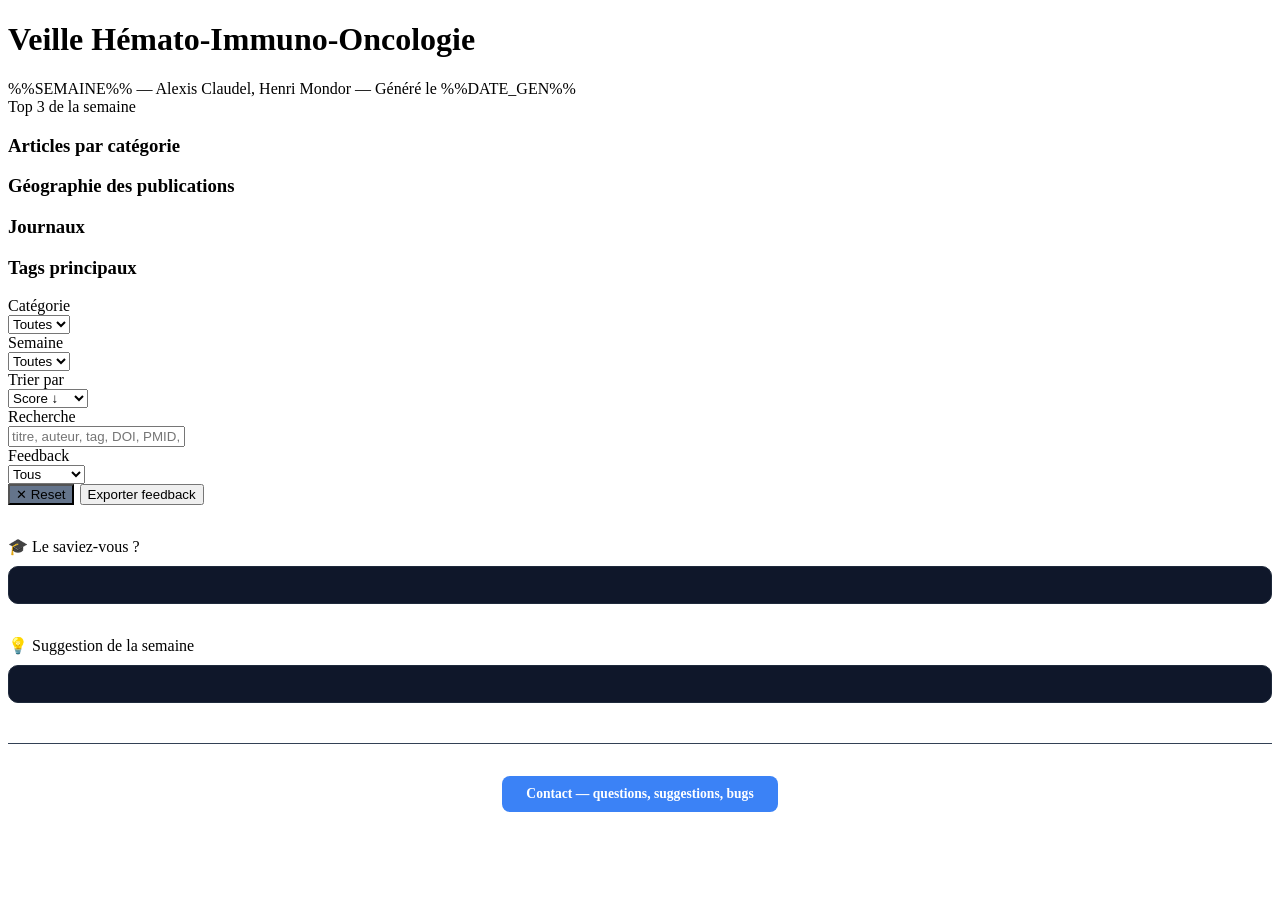
<file: outils/dashboard_template.html>
<!DOCTYPE html>
<html lang="fr">
<head>
<meta charset="UTF-8">
<meta name="viewport" content="width=device-width, initial-scale=1.0">
<title>Dashboard Veille Hémato — %%SEMAINE%%</title>
<style>
%%CSS%%
</style>
</head>
<body>

<div class="header">
  <h1>Veille Hémato-Immuno-Oncologie</h1>
  <div class="sub">%%SEMAINE%% — Alexis Claudel, Henri Mondor — Généré le %%DATE_GEN%%</div>
</div>

<div id="deadlineBanner" style="display:none;background:#92400e;border:1px solid #f59e0b;border-radius:8px;padding:10px 16px;margin-bottom:12px;color:#fde68a;font-size:0.85rem;"></div>

<div id="kaAlert" style="display:none;"></div>

<div class="kpi-bar" id="kpiBar"></div>

<!-- Top 3 -->
<div class="section">
  <div class="section-title">Top 3 de la semaine</div>
  <div class="top3" id="top3"></div>
</div>

<!-- Charts -->
<div class="charts-row">
  <div class="chart-box">
    <h3>Articles par catégorie</h3>
    <div class="bar-chart" id="chartCat"></div>
  </div>
  <div class="chart-box">
    <h3>Géographie des publications</h3>
    <div class="geo-map" id="geoMap"></div>
    <div class="geo-legend" id="geoLegend"></div>
  </div>
</div>

<div class="charts-row">
  <div class="chart-box">
    <h3>Journaux</h3>
    <div id="journalList"></div>
  </div>
  <div class="chart-box">
    <h3>Tags principaux</h3>
    <div class="tag-cloud" id="tagCloud"></div>
  </div>
</div>

<!-- Tendances -->
<div class="section" id="trendsSection" style="display:none;">
  <div class="section-title">Tendances &amp; Signaux</div>
  <div id="trendSignals" style="margin-bottom:14px;"></div>
  <div class="charts-row">
    <div class="chart-box">
      <h3>Volume &amp; catégories par semaine</h3>
      <div id="trendStacked"></div>
    </div>
    <div class="chart-box">
      <h3>Score moyen par semaine</h3>
      <div class="bar-chart" id="trendScores"></div>
    </div>
  </div>
</div>

<!-- Conférences -->
<div class="section" id="confSection" style="display:none;">
  <div class="section-title">Conférences à venir</div>
  <div style="display:flex;gap:10px;flex-wrap:wrap;width:100%;" id="confList"></div>
</div>

<!-- Essais cliniques -->
<div class="section" id="trialsSection" style="display:none;">
  <div class="section-title">Essais cliniques — Lymphomes</div>
  <div style="margin-bottom:8px;display:flex;gap:8px;flex-wrap:wrap;" id="trialsFilters"></div>
  <div id="trialsSummary" style="font-size:13px;color:#666;margin-bottom:10px;"></div>
  <table class="trials-table" id="trialsTable">
    <thead>
      <tr>
        <th>NCT</th><th>Étude</th><th>Phase</th><th>Sous-type</th><th>Titre</th>
        <th>Sponsor</th><th>N</th><th>Dates</th><th>France</th><th>LYSA</th><th>ctDNA</th>
      </tr>
    </thead>
    <tbody id="trialsBody"></tbody>
  </table>
</div>

<!-- Hors champ -->
<div class="section" id="hcSection" style="display:none;">
  <div class="section-title">Inspirations hors champ</div>
  <div class="hc-grid" id="hcList"></div>
</div>

<!-- Directions de recherche -->
<div class="section" id="dirSection" style="display:none;">
  <div class="section-title">Pistes de recherche</div>
  <div class="dir-grid" id="dirList"></div>
</div>

<!-- Controls & filters -->
<div class="controls">
  <div>
    <label>Catégorie</label><br>
    <select id="filterCat">
      <option value="">Toutes</option>
    </select>
  </div>
  <div>
    <label>Semaine</label><br>
    <select id="filterSem">
      <option value="">Toutes</option>
    </select>
  </div>
  <div>
    <label>Trier par</label><br>
    <select id="sortBy">
      <option value="score">Score ↓</option>
      <option value="if">IF ↓</option>
      <option value="date">Date ↓</option>
      <option value="cat">Catégorie</option>
      <option value="journal">Journal</option>
    </select>
  </div>
  <div>
    <label>Recherche</label><br>
    <input type="text" id="searchBox" placeholder='titre, auteur, tag, DOI, PMID, "phrase exacte"...'>
  </div>
  <div class="fb-filter-group">
    <label>Feedback</label><br>
    <select id="filterFb">
      <option value="">Tous</option>
      <option value="utile">Utile</option>
      <option value="bof">Bof</option>
      <option value="ignore">Ignoré</option>
      <option value="none">Non noté</option>
    </select>
  </div>
  <div style="align-self: flex-end; display: flex; gap: 6px; flex-wrap: wrap;">
    <button class="btn-export" onclick="resetAllFilters()" title="Réinitialiser tous les filtres" style="background:#64748b;">✕ Reset</button>
    <button class="btn-export btn-export-fb" onclick="exportFeedback()">Exporter feedback</button>
  </div>
</div>

<div class="count-bar" id="countBar"></div>
<div class="articles" id="articlesList"></div>
<div id="pagination"></div>

<!-- Le saviez-vous ? -->
<div class="section" style="margin-top:32px;">
  <div class="section-title">🎓 Le saviez-vous ?</div>
  <div id="didYouKnow" style="background:#0f172a;border:1px solid #1e293b;border-radius:10px;padding:18px 22px;margin-top:10px;"></div>
</div>

<!-- Suggestion de la semaine -->
<div class="section" style="margin-top:32px;">
  <div class="section-title">💡 Suggestion de la semaine</div>
  <div id="weeklySuggestion" style="background:#0f172a;border:1px solid #1e293b;border-radius:10px;padding:18px 22px;margin-top:10px;"></div>
</div>

<script>
%%JS%%
</script>

<div style="text-align:center; padding: 32px 0 24px; border-top: 1px solid #334155; margin-top: 40px;">
  <a href="mailto:alexis.claudel@aphp.fr?subject=Veille%20Hémato%20-%20Feedback" style="display:inline-block; padding: 10px 24px; background:#3b82f6; color:#fff; border-radius:8px; text-decoration:none; font-size:0.85rem; font-weight:600; transition: background 0.2s;">
    Contact — questions, suggestions, bugs
  </a>
</div>

</body>
</html>
</file>
